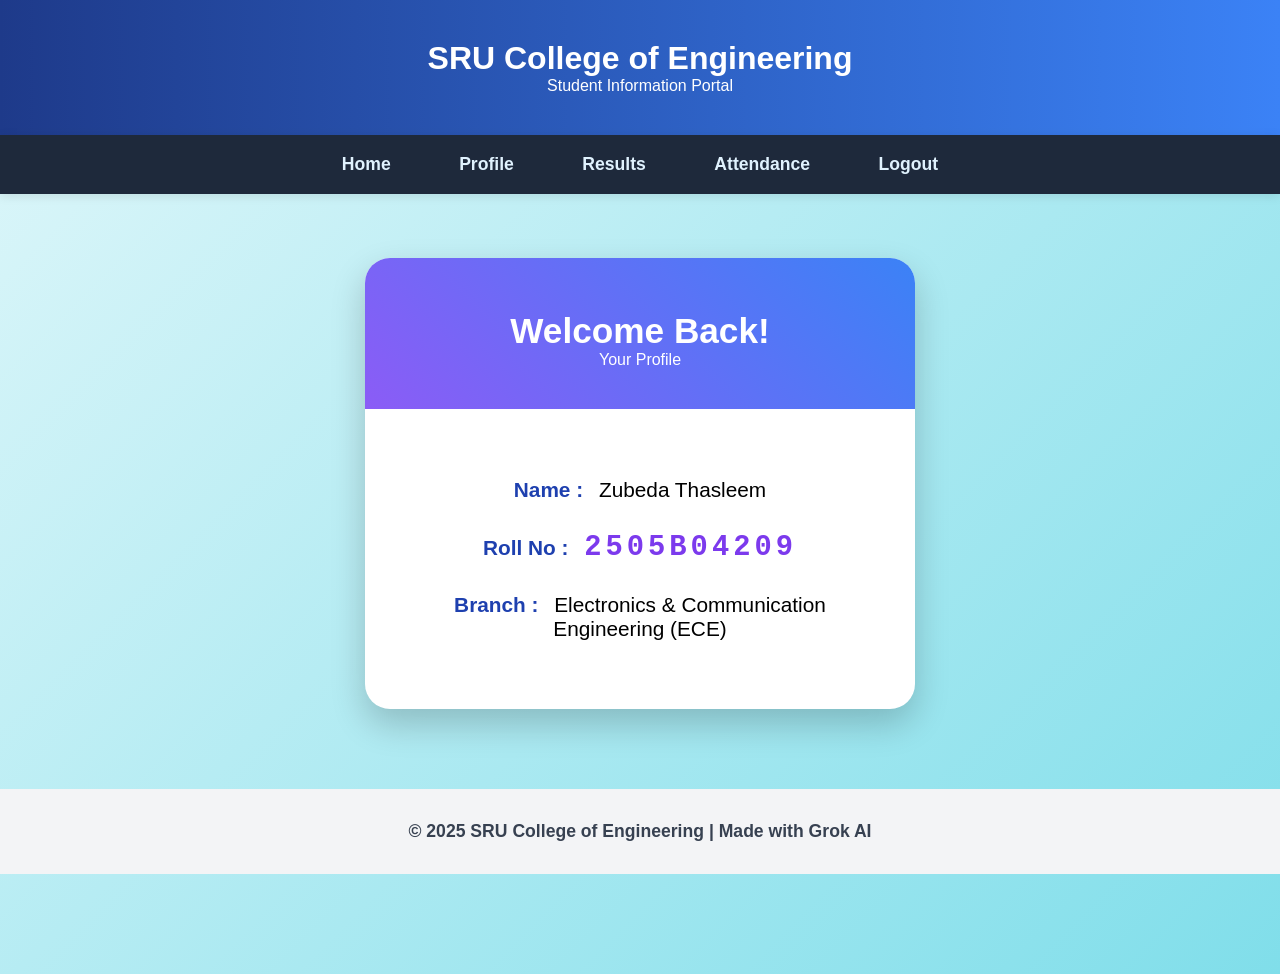
<file: Lab Assingment 14/lab14_task2/index.html>
<!DOCTYPE html>
<html lang="en">
<head>
    <!-- This tells browser it's modern HTML5 -->
    <meta charset="UTF-8">
    
    <!-- Makes page look good on mobile -->
    <meta name="viewport" content="width=device-width, initial-scale=1.0">
    
    <title>Zubeda Thasleem - Student Portal</title>
    
    <!-- This line connects our CSS file -->
    <link rel="stylesheet" href="style.css">
</head>
<body>

    <!-- TOP HEADER -->
    <header>
        <h1>SRU College of Engineering</h1>
        <p>Student Information Portal</p>
    </header>

    <!-- NAVIGATION BAR -->
    <nav>
        <a href="#">Home</a>
        <a href="#">Profile</a>
        <a href="#">Results</a>
        <a href="#">Attendance</a>
        <a href="#">Logout</a>
    </nav>

    <!-- YOUR PERSONAL STUDENT CARD -->
    <div class="student-card">
        <div class="card-header">
            <h2>Welcome Back!</h2>
            <p>Your Profile</p>
        </div>
        <div class="card-body">
            <div class="detail">
                <span class="label">Name :</span> Zubeda Thasleem
            </div>
            <div class="detail">
                <span class="label">Roll No :</span> 
                <span class="roll">2505B04209</span>
            </div>
            <div class="detail">
                <span class="label">Branch :</span> 
                Electronics & Communication Engineering (ECE)
            </div>
        </div>
    </div>

    <!-- BOTTOM FOOTER -->
    <footer>
        © 2025 SRU College of Engineering | Made with Grok AI
    </footer>

</body>
</html>
</file>
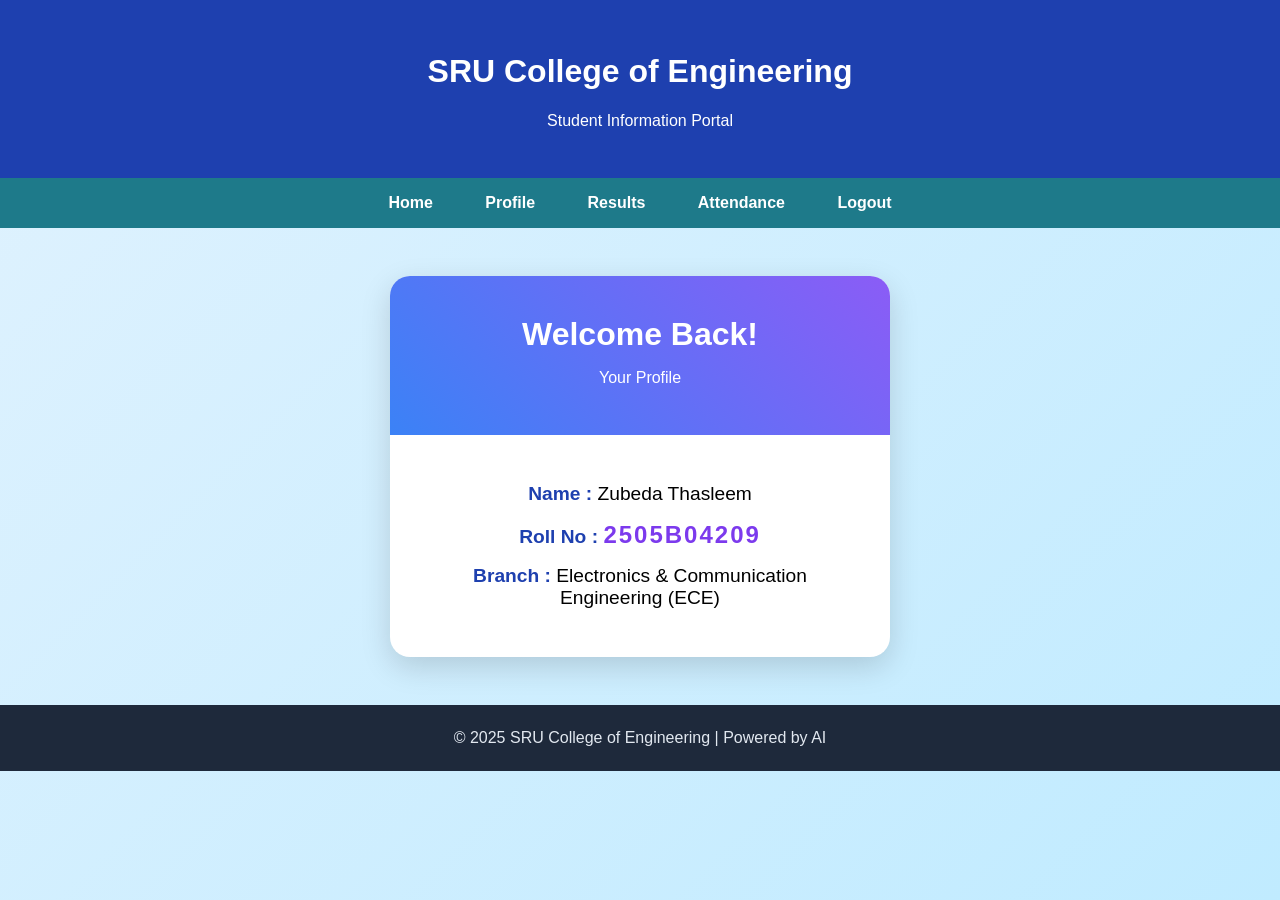
<file: Lab Assingment 14/lab14_task1.html>
<!DOCTYPE html>
<html lang="en">
<head>
    <meta charset="UTF-8">
    <meta name="viewport" content="width=device-width, initial-scale=1.0">
    <title>Student Info Portal - SRU College</title>
    <style>
        body { 
            font-family: 'Segoe UI', Arial, sans-serif; 
            margin: 0; 
            background: linear-gradient(135deg, #e0f2fe, #c0ebff); 
            min-height: 100vh;
        }
        header { 
            background: #1e40af; 
            color: white; 
            padding: 2rem; 
            text-align: center; 
        }
        nav { 
            background: #1e7a8a; 
            padding: 1rem; 
            text-align: center; 
        }
        nav a { 
            color: white; 
            margin: 0 1.5rem; 
            text-decoration: none; 
            font-weight: bold; 
        }
        nav a:hover { text-decoration: underline; }

        /* Beautiful Student Card */
        .student-card {
            max-width: 500px;
            margin: 3rem auto;
            background: white;
            border-radius: 20px;
            overflow: hidden;
            box-shadow: 0 10px 30px rgba(0,0,0,0.15);
            text-align: center;
        }
        .card-header {
            background: linear-gradient(45deg, #3b82f6, #8b5cf6);
            color: white;
            padding: 2rem;
        }
        .card-header h2 { margin: 0.5rem 0 0; font-size: 2rem; }
        .card-body {
            padding: 2rem;
        }
        .detail {
            margin: 1rem 0;
            font-size: 1.2rem;
        }
        .label {
            font-weight: bold;
            color: #1e40af;
        }
        .roll {
            font-size: 1.5rem;
            color: #7c3aed;
            font-weight: bold;
            letter-spacing: 2px;
        }

        footer { 
            background: #1e293b; 
            color: #e2e8f0; 
            text-align: center; 
            padding: 1.5rem; 
            margin-top: 3rem;
        }
    </style>
</head>
<body>

    <header>
        <h1>SRU College of Engineering</h1>
        <p>Student Information Portal</p>
    </header>

    <nav>
        <a href="#">Home</a>
        <a href="#">Profile</a>
        <a href="#">Results</a>
        <a href="#">Attendance</a>
        <a href="#">Logout</a>
    </nav>

    <!-- YOUR PERSONAL STUDENT CARD -->
    <div class="student-card">
        <div class="card-header">
            <h2>Welcome Back!</h2>
            <p>Your Profile</p>
        </div>
        <div class="card-body">
            <div class="detail">
                <span class="label">Name :</span> Zubeda Thasleem
            </div>
            <div class="detail">
                <span class="label">Roll No :</span> 
                <span class="roll">2505B04209</span>
            </div>
            <div class="detail">
                <span class="label">Branch :</span> Electronics & Communication Engineering (ECE)
            </div>
        </div>
    </div>

    <footer>
        &copy; 2025 SRU College of Engineering | Powered by AI 
    </footer>

</body>
</html>
</file>
<file: Lab Assingment 14/lab14_task2/style.css>
/* =========================================== */
/* LAB 14.3 TASK 2 – SEPARATE CSS FILE        */
/* EVERY LINE EXPLAINED FOR FULL UNDERSTANDING */
/* =========================================== */

/* Reset everything – clean start */
* {
    margin: 0;
    padding: 0;
    box-sizing: border-box;
}

/* Background gradient for whole page */
body {
    font-family: 'Segoe UI', Tahoma, Geneva, Verdana, sans-serif;
    background: linear-gradient(135deg, #e0f7fa, #80deea);
    min-height: 100vh;
    padding-bottom: 100px;
}

/* Top blue header */
header {
    background: linear-gradient(to right, #1e3a8a, #3b82f6);
    color: white;
    padding: 2.5rem;
    text-align: center;
    box-shadow: 0 4px 10px rgba(0,0,0,0.2);
}

/* Navigation bar */
nav {
    background: #1e293b;
    padding: 1.2rem;
    text-align: center;
    box-shadow: 0 2px 10px rgba(0,0,0,0.1);
}

nav a {
    color: #e0f2fe;
    margin: 0 2rem;
    text-decoration: none;
    font-weight: bold;
    font-size: 1.1rem;
    transition: all 0.3s ease;
}

nav a:hover {
    color: #60a5fa;
    transform: translateY(-3px);
}

/* Beautiful student card */
.student-card {
    max-width: 550px;
    margin: 4rem auto;
    background: white;
    border-radius: 25px;
    overflow: hidden;
    box-shadow: 0 15px 35px rgba(0,0,0,0.2);
    text-align: center;
}

.card-header {
    background: linear-gradient(45deg, #8b5cf6, #3b82f6);
    color: white;
    padding: 2.5rem;
}

.card-header h2 {
    margin-top: 0.8rem;
    font-size: 2.2rem;
}

.card-body {
    padding: 2.5rem;
}

.detail {
    margin: 1.8rem 0;
    font-size: 1.3rem;
}

.label {
    font-weight: bold;
    color: #1e40af;
    margin-right: 10px;
}

.roll {
    font-size: 1.8rem;
    color: #7c3aed;
    font-weight: bold;
    letter-spacing: 4px;
    font-family: monospace;
}

/* RESPONSIVE – Works on mobile! */
@media (max-width: 768px) {
    nav a {
        display: block;
        margin: 1rem 0;
        font-size: 1.3rem;
    }
    .student-card {
        margin: 2rem 1rem;
    }
}

/* Footer – light gray as Sir asked */
footer {
    background: #f3f4f6;
    color: #374151;
    text-align: center;
    padding: 2rem;
    font-size: 1.1rem;
    font-weight: bold;
    margin-top: 5rem;
}

/* TASK 3 – LOGIN FORM STYLING */
.login-container {
    max-width: 450px;
    margin: 4rem auto;
    padding: 0 1rem;
}

.login-card {
    background: white;
    padding: 3rem;
    border-radius: 20px;
    box-shadow: 0 15px 35px rgba(0,0,0,0.2);
    text-align: center;
}

.login-card h2 {
    margin-bottom: 2rem;
    color: #1e40af;
}

.input-group {
    margin-bottom: 1.5rem;
    text-align: left;
}

.input-group label {
    display: block;
    margin-bottom: 0.5rem;
    font-weight: bold;
    color: #333;
}

.input-group input {
    width: 100%;
    padding: 1rem;
    border: 2px solid #ddd;
    border-radius: 10px;
    font-size: 1rem;
}

.input-group input:focus {
    outline: none;
    border-color: #3b82f6;
}

.error {
    color: red;
    font-size: 0.9rem;
    margin-top: 0.5rem;
}

button {
    background: #3b82f6;
    color: white;
    padding: 1rem 2rem;
    border: none;
    border-radius: 10px;
    font-size: 1.1rem;
    cursor: pointer;
    width: 100%;
    margin-top: 1rem;
}

button:hover {
    background: #2563eb;
}

.success {
    margin-top: 2rem;
    padding: 1rem;
    background: #d1fae5;
    color: #065f46;
    border-radius: 10px;
    font-weight: bold;
}

.hidden { display: none; }
</file>
